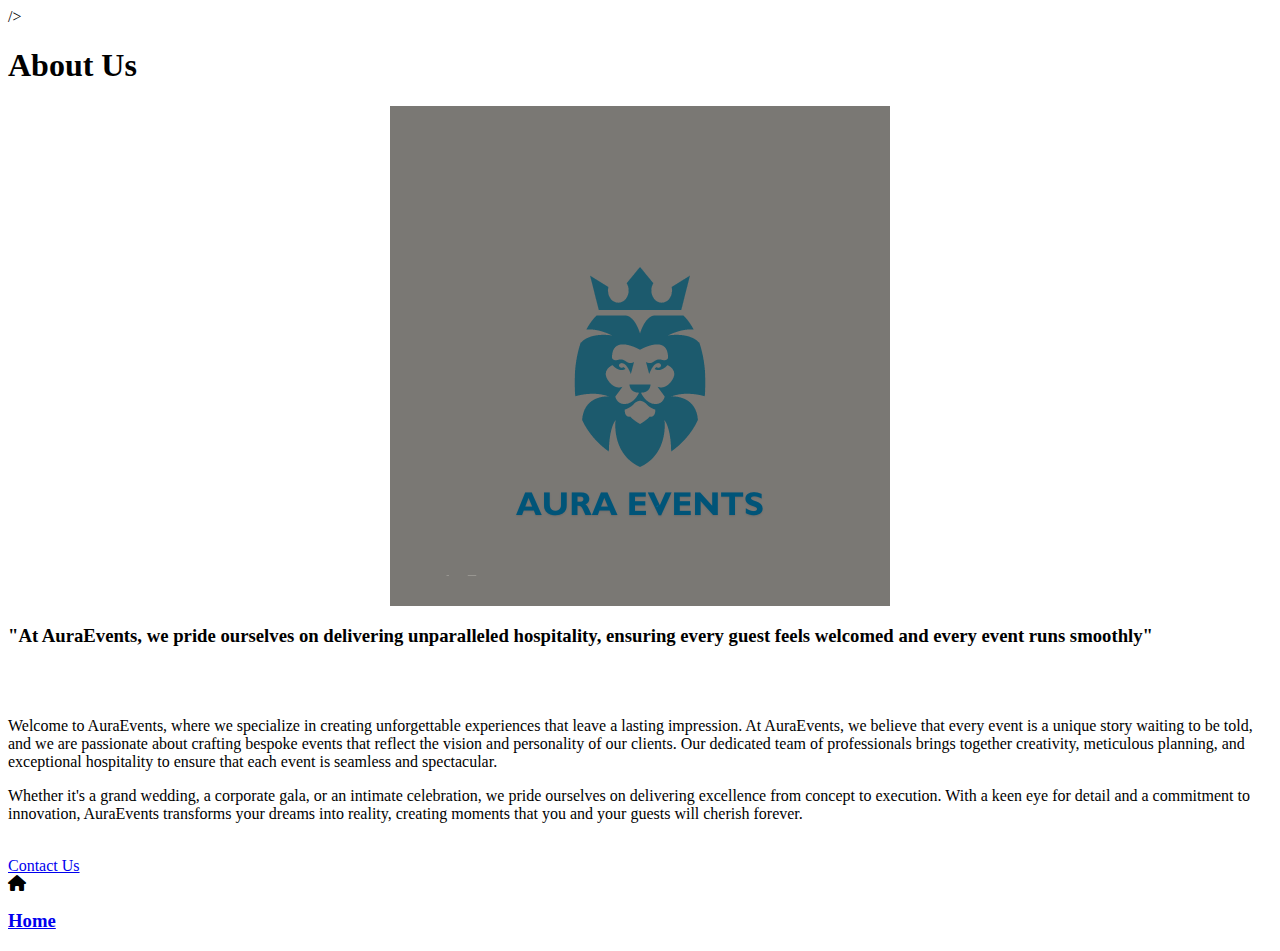
<file: about.html>
<html>
    <head><title>about.io</title>
        <meta charset="UTF-8">
        <meta name ="description" content ="Responsive Event Website">
        <meta name ="author" content="Swatantra aka MaVeRicK">
        <meta name  ="viewport" content ="width=device-width, initial-scale=1.0">
        <meta name =  "keywords" content = "HTML,CSS,AuraEventts, Event Management">
        <link rel="stylesheet" href="https://cdnjs.cloudflare.com/ajax/libs/font-awesome/6.6.0/css/all.min.css">
        <link rel="stylesheet" type="text/css" href="C:\Users\User\Desktop\Swatantra\TestCase1.css">
        
/>
    </head>

    <body>

        <section class="about" id="about">
            <h1 class="heading"><span>About</span> Us</h1>
            <div class="row">
                <div class="image">
                    <center><img src="logo1.png" alt="about-us"></center>
                </div>

            <div class="content">
                <h3>"At AuraEvents, we pride ourselves on delivering unparalleled hospitality, ensuring every guest feels welcomed and every event runs smoothly"</h3> <br> <br>
        
                <p>Welcome to AuraEvents, where we specialize in creating unforgettable experiences that leave a lasting impression. At AuraEvents, we believe that every event is a unique story waiting to be told, and we are passionate about crafting bespoke events that reflect the vision and personality of our clients. Our dedicated team of professionals brings together creativity, meticulous planning, and exceptional hospitality to ensure that each event is seamless and spectacular.</p>
                <p>Whether it's a grand wedding, a corporate gala, or an intimate celebration, we pride ourselves on delivering excellence from concept to execution. With a keen eye for detail and a commitment to innovation, AuraEvents transforms your dreams into reality, creating moments that you and your guests will cherish forever.</p> <br>
                <a href="#" class="btn">Contact Us</a>
            </div>
        </div>
        

        <section>
            <div class="wrapper">
                <div class="item item-1"></div>
                <div class="item item-2"></div>
                <div class="item item-3"></div>
                <div class="item item-4"></div>
                <div class="item item-5"></div>
                <div class="item item-6"></div>
                <div class="item item-7"></div>
                <div class="item item-8"></div>
            </div>
        </section>

        <section class="services" id="services">
            <div  class="box-container">
                <div  class="box">
                    <i class="fas fa-home"></i>
                    <h3><a href="C:\Users\User\Desktop\Swatantra\TestCase1.html">Home</a></h3>
        
                </div>

        </section>
















    </body>
</file>
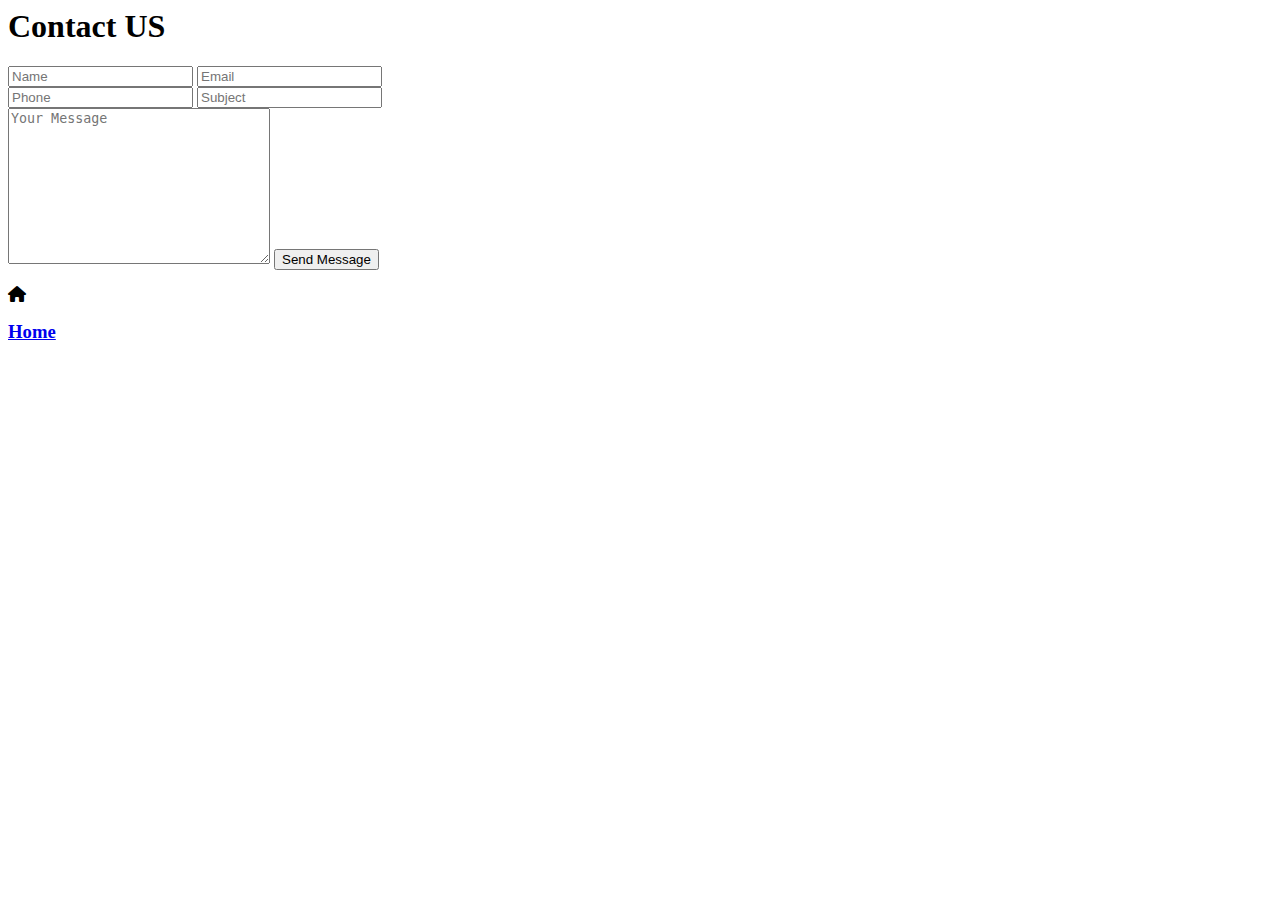
<file: contact.html>
<html>
    <head><title>contact.io</title>
        <meta charset="UTF-8">
        <meta name ="description" content ="Responsive Event Website">
        <meta name ="author" content="Swatantra aka MaVeRicK">
        <meta name  ="viewport" content ="width=device-width, initial-scale=1.0">
        <meta name =  "keywords" content = "HTML,CSS,AuraEventts, Event Management">
        <link rel="stylesheet" href="https://cdnjs.cloudflare.com/ajax/libs/font-awesome/6.6.0/css/all.min.css">
        <link rel="stylesheet" type="text/css" href="C:\Users\User\Desktop\Swatantra\TestCase1.css">
        </head>

        <body>
            <section class="Contact" id="contact">
                <h1 class="heading">Contact<span> US</span></h1>
                <form action="">
                    <div class="inputBox">
                        <input type="text" placeholder="Name">
                        <input type="email" placeholder="Email">
                    </div>
    
                    <div class="inputBox">
                        <input type="number" placeholder="Phone">
                        <input type="text" placeholder="Subject">
                    </div>
                    <textarea name="" id="" placeholder="Your Message" cols="30" rows="10"></textarea>
                    <input type="submit" value="Send Message" class="btn">
                </form>
            </section>

            <section>
                <div class="wrapper">
                    <div class="item item-1"></div>
                    <div class="item item-2"></div>
                    <div class="item item-3"></div>
                    <div class="item item-4"></div>
                    <div class="item item-5"></div>
                    <div class="item item-6"></div>
                    <div class="item item-7"></div>
                    <div class="item item-8"></div>
                </div>
            </section>

            <section class="services" id="services">
                <div  class="box-container">
                    <div  class="box">
                        <i class="fas fa-home"></i>
                        <h3><a href="C:\Users\User\Desktop\Swatantra\TestCase1.html">Home</a></h3>
            
                    </div>
    
            </section>
    
    
        </body>
</file>
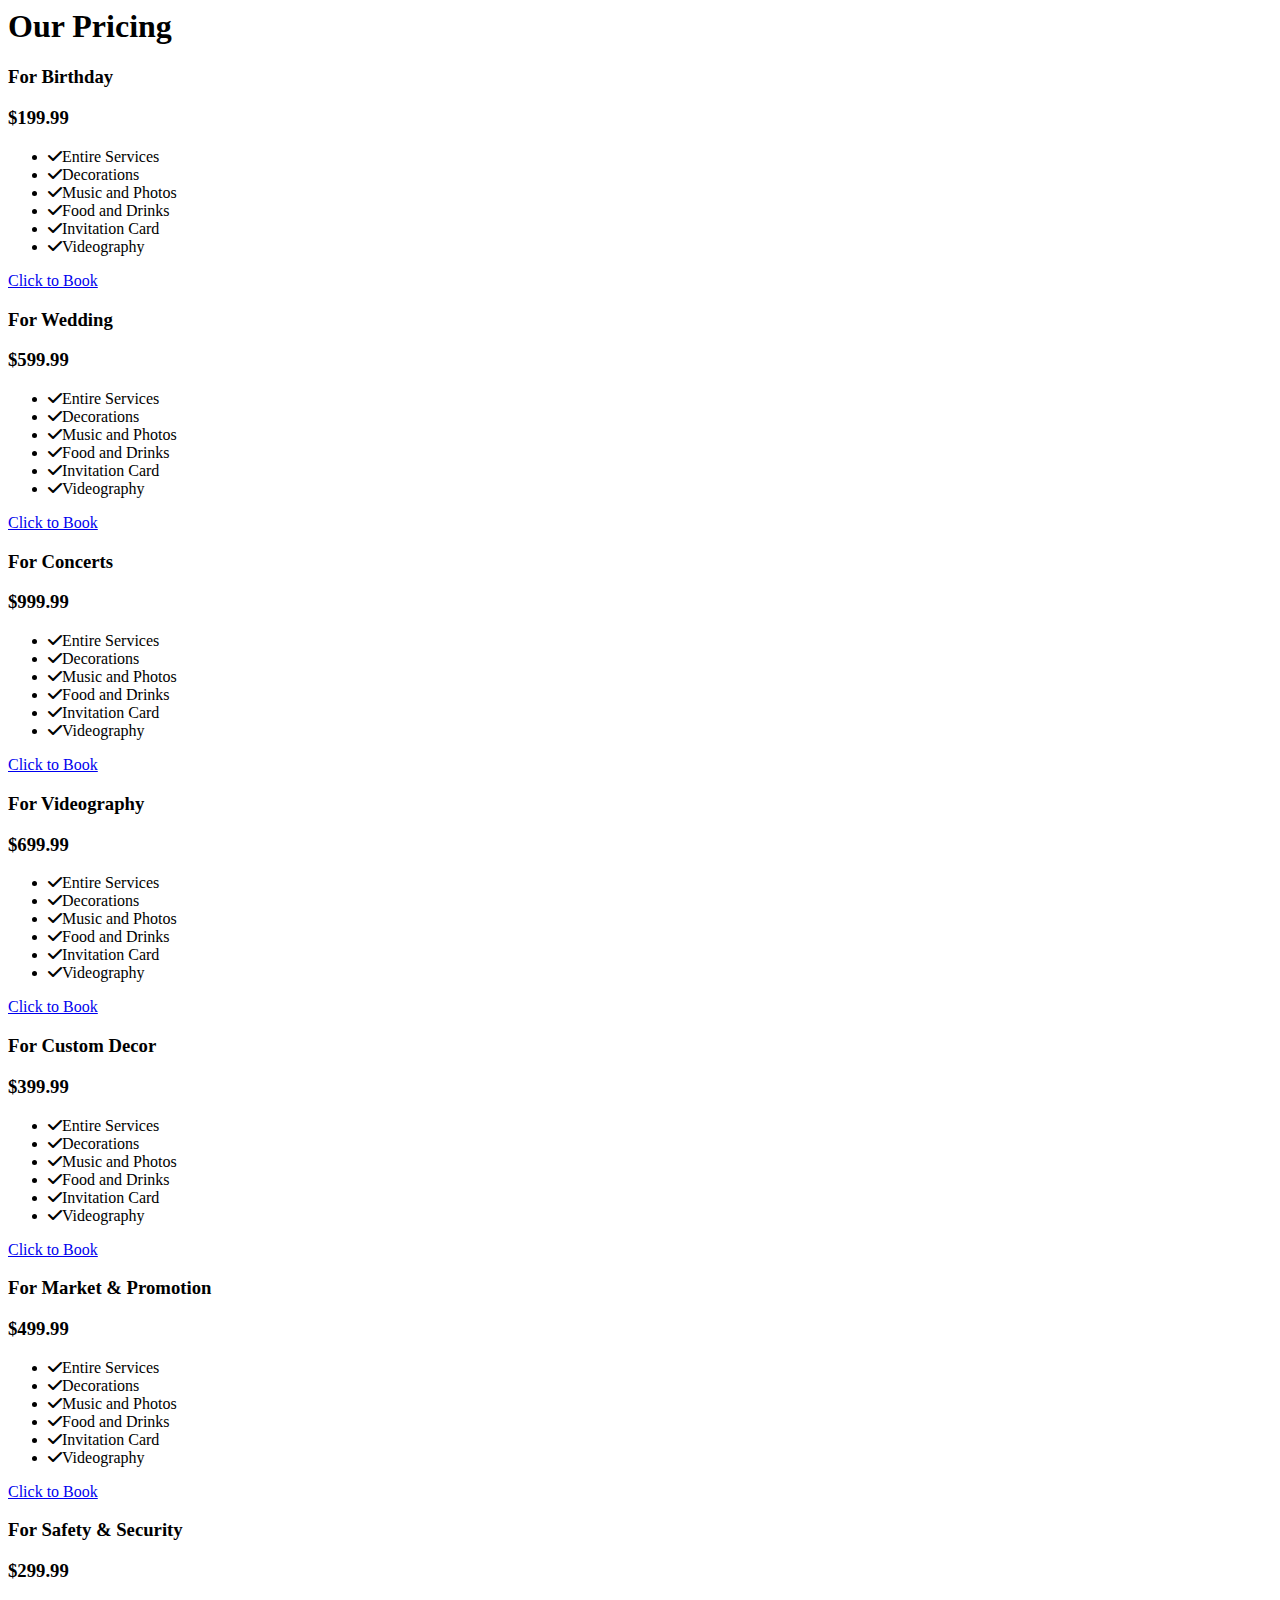
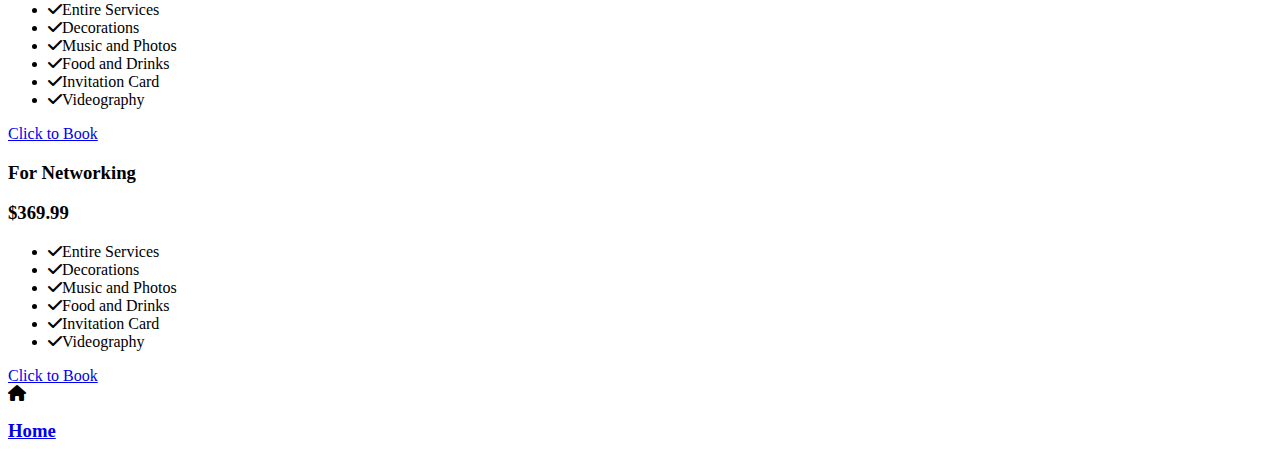
<file: pricing.html>
<html>
    <head><title>pricing.io</title>
        <meta charset="UTF-8">
        <meta name ="description" content ="Responsive Event Website">
        <meta name ="author" content="Swatantra aka MaVeRicK">
        <meta name  ="viewport" content ="width=device-width, initial-scale=1.0">
        <meta name =  "keywords" content = "HTML,CSS,AuraEventts, Event Management">
        <link rel="stylesheet" href="https://cdnjs.cloudflare.com/ajax/libs/font-awesome/6.6.0/css/all.min.css">
        <link rel="stylesheet" type="text/css" href="C:\Users\User\Desktop\Swatantra\TestCase1.css">
        
    </head>


<body>
    

<section class="price" id="price">
    <h1 class="heading">Our <span>Pricing</span></h1>
    <div class="box-container">
        <div class="box">
        <h3 class="title">For Birthday</h3>
        <h3 class="amt">$199.99</h3>
        <ul>
            <li><i class="fas fa-check"></i>Entire Services</li>
            <li><i class="fas fa-check"></i>Decorations</li>
            <li><i class="fas fa-check"></i>Music and Photos</li>
            <li><i class="fas fa-check"></i>Food and Drinks</li>
            <li><i class="fas fa-check"></i>Invitation Card</li>
            <li><i class="fas fa-check"></i>Videography</li>
        </ul>
        <a href="#" class="btn">Click to Book</a>
        </div>

        
            <div class="box">
            <h3 class="title">For Wedding</h3>
            <h3 class="amt">$599.99</h3>
            <ul>
                <li><i class="fas fa-check"></i>Entire Services</li>
                <li><i class="fas fa-check"></i>Decorations</li>
                <li><i class="fas fa-check"></i>Music and Photos</li>
                <li><i class="fas fa-check"></i>Food and Drinks</li>
                <li><i class="fas fa-check"></i>Invitation Card</li>
                <li><i class="fas fa-check"></i>Videography</li>
            </ul>
            <a href="#" class="btn">Click to Book</a>
            </div>

            
                <div class="box">
                <h3 class="title">For Concerts</h3>
                <h3 class="amt">$999.99</h3>
                <ul>
                    <li><i class="fas fa-check"></i>Entire Services</li>
                    <li><i class="fas fa-check"></i>Decorations</li>
                    <li><i class="fas fa-check"></i>Music and Photos</li>
                    <li><i class="fas fa-check"></i>Food and Drinks</li>
                    <li><i class="fas fa-check"></i>Invitation Card</li>
                    <li><i class="fas fa-check"></i>Videography</li>
                </ul>
                <a href="#" class="btn">Click to Book</a>
                </div>

                
                    <div class="box">
                    <h3 class="title">For Videography</h3>
                    <h3 class="amt">$699.99</h3>
                    <ul>
                        <li><i class="fas fa-check"></i>Entire Services</li>
                        <li><i class="fas fa-check"></i>Decorations</li>
                        <li><i class="fas fa-check"></i>Music and Photos</li>
                        <li><i class="fas fa-check"></i>Food and Drinks</li>
                        <li><i class="fas fa-check"></i>Invitation Card</li>
                        <li><i class="fas fa-check"></i>Videography</li>
                    </ul>
                    <a href="#" class="btn">Click to Book</a>
                    </div>

                    <div class="box">
                        <h3 class="title">For Custom Decor</h3>
                        <h3 class="amt">$399.99</h3>
                        <ul>
                            <li><i class="fas fa-check"></i>Entire Services</li>
                            <li><i class="fas fa-check"></i>Decorations</li>
                            <li><i class="fas fa-check"></i>Music and Photos</li>
                            <li><i class="fas fa-check"></i>Food and Drinks</li>
                            <li><i class="fas fa-check"></i>Invitation Card</li>
                            <li><i class="fas fa-check"></i>Videography</li>
                        </ul>
                        <a href="#" class="btn">Click to Book</a>
                        </div>

                        <div class="box">
                            <h3 class="title">For Market & Promotion</h3>
                            <h3 class="amt">$499.99</h3>
                            <ul>
                                <li><i class="fas fa-check"></i>Entire Services</li>
                                <li><i class="fas fa-check"></i>Decorations</li>
                                <li><i class="fas fa-check"></i>Music and Photos</li>
                                <li><i class="fas fa-check"></i>Food and Drinks</li>
                                <li><i class="fas fa-check"></i>Invitation Card</li>
                                <li><i class="fas fa-check"></i>Videography</li>
                            </ul>
                            <a href="#" class="btn">Click to Book</a>
                            </div>

                            <div class="box">
                                <h3 class="title">For Safety & Security</h3>
                                <h3 class="amt">$299.99</h3>
                                <ul>
                                    <li><i class="fas fa-check"></i>Entire Services</li>
                                    <li><i class="fas fa-check"></i>Decorations</li>
                                    <li><i class="fas fa-check"></i>Music and Photos</li>
                                    <li><i class="fas fa-check"></i>Food and Drinks</li>
                                    <li><i class="fas fa-check"></i>Invitation Card</li>
                                    <li><i class="fas fa-check"></i>Videography</li>
                                </ul>
                                <a href="#" class="btn">Click to Book</a>
                                </div>

                                <div class="box">
                                    <h3 class="title">For Networking</h3>
                                    <h3 class="amt">$369.99</h3>
                                    <ul>
                                        <li><i class="fas fa-check"></i>Entire Services</li>
                                        <li><i class="fas fa-check"></i>Decorations</li>
                                        <li><i class="fas fa-check"></i>Music and Photos</li>
                                        <li><i class="fas fa-check"></i>Food and Drinks</li>
                                        <li><i class="fas fa-check"></i>Invitation Card</li>
                                        <li><i class="fas fa-check"></i>Videography</li>
                                    </ul>
                                    <a href="#" class="btn">Click to Book</a>
                                    </div>

    </div>
</section>

<section>
    <div class="wrapper">
        <div class="item item-1"></div>
        <div class="item item-2"></div>
        <div class="item item-3"></div>
        <div class="item item-4"></div>
        <div class="item item-5"></div>
        <div class="item item-6"></div>
        <div class="item item-7"></div>
        <div class="item item-8"></div>
    </div>
</section>

<section class="services" id="services">
    <div  class="box-container">
        <div  class="box">
            <i class="fas fa-home"></i>
            <h3><a href="C:\Users\User\Desktop\Swatantra\TestCase1.html" target="_blank">Home</a></h3>

            
        </div>

</section>

</body>
</file>
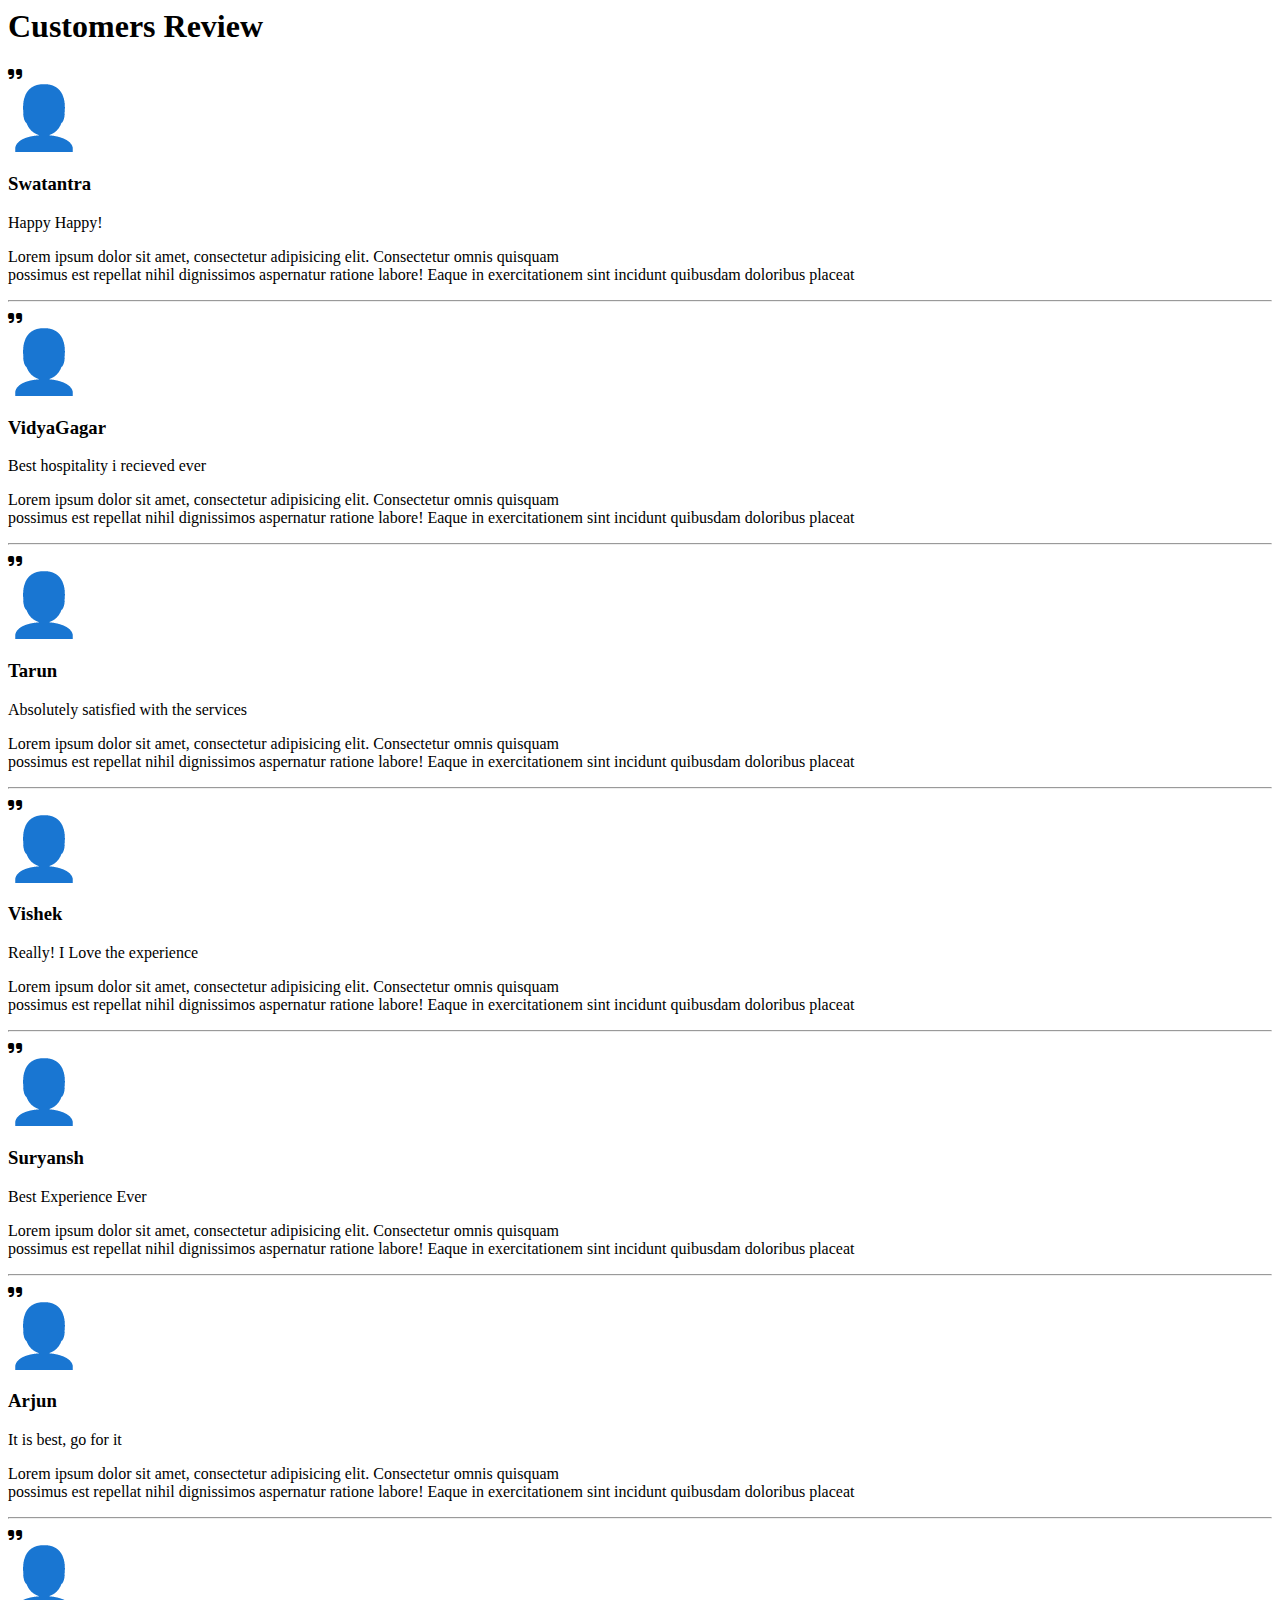
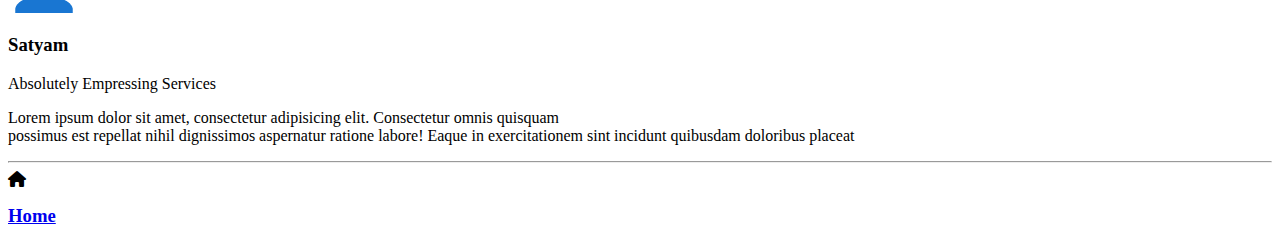
<file: review.html>
<html>
    <head><title>review.io</title>
        <meta charset="UTF-8">
        <meta name ="description" content ="Responsive Event Website">
        <meta name ="author" content="Swatantra aka MaVeRicK">
        <meta name  ="viewport" content ="width=device-width, initial-scale=1.0">
        <meta name =  "keywords" content = "HTML,CSS,AuraEventts, Event Management">
        <link rel="stylesheet" href="https://cdnjs.cloudflare.com/ajax/libs/font-awesome/6.6.0/css/all.min.css">
        <link rel="stylesheet" type="text/css" href="C:\Users\User\Desktop\Swatantra\TestCase1.css">
        </head>

        <body>
            <section class="review" id="review">
                <h1 class="heading">Customers<span> Review</span></h1>
                <div class="review slider swiper-container">
                    <div class="swiper-wrapper">
                        <div class="swiper-slide box">
                            <i class="fas fa-quote-right"></i>
                            <div class="user">
                                <img src="72 (11).png" alt="error">
                                <div class="user-info">
                                    <h3>Swatantra</h3>
                                    <span>Happy Happy!</span>
                                </div>
                            </div>
                            <p>Lorem ipsum dolor sit amet, consectetur adipisicing elit. Consectetur omnis quisquam <br> possimus est repellat nihil dignissimos aspernatur ratione labore! Eaque in exercitationem sint incidunt quibusdam doloribus placeat </p>
                            <hr>
                        
    
                        
                            <i class="fas fa-quote-right"></i>
                            <div class="user">
                                <img src="72 (11).png" alt="error">
                                <div class="user-info">
                                    <h3>VidyaGagar</h3>
                                    <span>Best hospitality i recieved ever</span>
                                </div>
                            </div>
                            <p>Lorem ipsum dolor sit amet, consectetur adipisicing elit. Consectetur omnis quisquam <br> possimus est repellat nihil dignissimos aspernatur ratione labore! Eaque in exercitationem sint incidunt quibusdam doloribus placeat </p>
                            <hr>
                        
                    
                            <i class="fas fa-quote-right"></i>
                            <div class="user">
                                <img src="72 (11).png" alt="error">
                                <div class="user-info">
                                    <h3>Tarun</h3>
                                    <span>Absolutely satisfied with the services</span>
                                </div>
                            </div>
                            <p>Lorem ipsum dolor sit amet, consectetur adipisicing elit. Consectetur omnis quisquam <br> possimus est repellat nihil dignissimos aspernatur ratione labore! Eaque in exercitationem sint incidunt quibusdam doloribus placeat </p>
                            <hr>
                        
                        
    
                        
                            <i class="fas fa-quote-right"></i>
                            <div class="user">
                                <img src="72 (11).png" alt="error">
                                <div class="user-info">
                                    <h3>Vishek</h3>
                                    <span>Really! I Love the experience</span>
                                </div>
                            </div>
                            <p>Lorem ipsum dolor sit amet, consectetur adipisicing elit. Consectetur omnis quisquam <br> possimus est repellat nihil dignissimos aspernatur ratione labore! Eaque in exercitationem sint incidunt quibusdam doloribus placeat </p>
                            <hr>

                            <i class="fas fa-quote-right"></i>
                            <div class="user">
                                <img src="72 (11).png" alt="error">
                                <div class="user-info">
                                    <h3>Suryansh</h3>
                                    <span>Best Experience Ever</span>
                                </div>
                            </div>
                            <p>Lorem ipsum dolor sit amet, consectetur adipisicing elit. Consectetur omnis quisquam <br> possimus est repellat nihil dignissimos aspernatur ratione labore! Eaque in exercitationem sint incidunt quibusdam doloribus placeat </p>
                            <hr>

                            <i class="fas fa-quote-right"></i>
                            <div class="user">
                                <img src="72 (11).png" alt="error">
                                <div class="user-info">
                                    <h3>Arjun</h3>
                                    <span>It is best, go for it</span>
                                </div>
                            </div>
                            <p>Lorem ipsum dolor sit amet, consectetur adipisicing elit. Consectetur omnis quisquam <br> possimus est repellat nihil dignissimos aspernatur ratione labore! Eaque in exercitationem sint incidunt quibusdam doloribus placeat </p>
                            <hr>

                            <i class="fas fa-quote-right"></i>
                            <div class="user">
                                <img src="72 (11).png" alt="error">
                                <div class="user-info">
                                    <h3>Satyam</h3>
                                    <span>Absolutely Empressing Services</span>
                                </div>
                            </div>
                            <p>Lorem ipsum dolor sit amet, consectetur adipisicing elit. Consectetur omnis quisquam <br> possimus est repellat nihil dignissimos aspernatur ratione labore! Eaque in exercitationem sint incidunt quibusdam doloribus placeat </p>
                            <hr>
                        
                        
    
                    </div>
                </div>
            </section>
    
            <section>
                <div class="wrapper">
                    <div class="item item-1"></div>
                    <div class="item item-2"></div>
                    <div class="item item-3"></div>
                    <div class="item item-4"></div>
                    <div class="item item-5"></div>
                    <div class="item item-6"></div>
                    <div class="item item-7"></div>
                    <div class="item item-8"></div>
                </div>
            </section>

            <section class="services" id="services">
                <div  class="box-container">
                    <div  class="box">
                        <i class="fas fa-home"></i>
                        <h3><a href="C:\Users\User\Desktop\Swatantra\TestCase1.html">Home</a></h3>
            
                    </div>
    
            </section>
    
        </body>
</file>
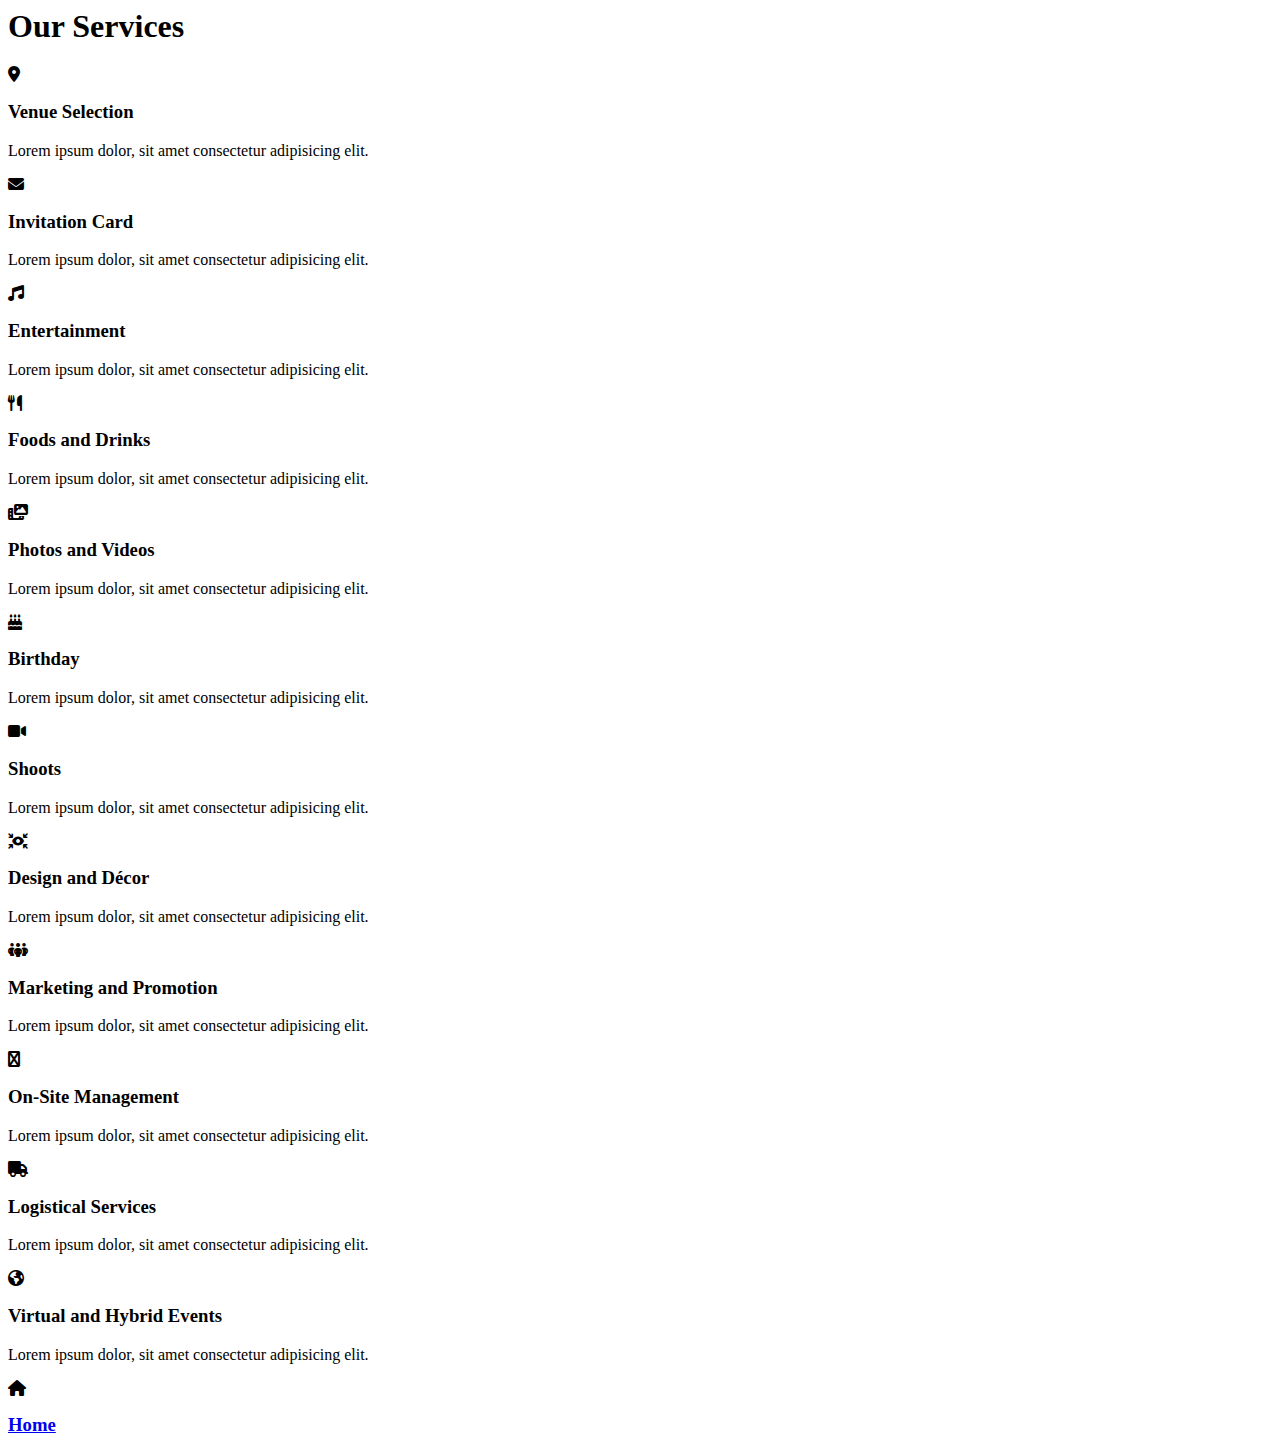
<file: services.html>
<html>
    <head><title>services.io</title>
        <meta charset="UTF-8">
        <meta name ="description" content ="Responsive Event Website">
        <meta name ="author" content="Swatantra aka MaVeRicK">
        <meta name  ="viewport" content ="width=device-width, initial-scale=1.0">
        <meta name =  "keywords" content = "HTML,CSS,AuraEventts, Event Management">
        <link rel="stylesheet" href="https://cdnjs.cloudflare.com/ajax/libs/font-awesome/6.6.0/css/all.min.css">
        <link rel="stylesheet" type="text/css" href="C:\Users\User\Desktop\Swatantra\TestCase1.css">

        </head>

        <body>
            <!--Service section-->
        <section class="services" id="services">
            <h1 class="heading">Our <span>Services</span></h1>

            <div  class="box-container">
                <div  class="box">
                    <i class="fas fa-map-marker-alt"></i>
                    <h3>Venue Selection</h3>
                    <p>Lorem ipsum dolor, sit amet consectetur adipisicing elit. </p>
                </div>

                <div  class="box">
                    <i class="fas fa-envelope"></i>
                    <h3>Invitation Card</h3>
                    <p>Lorem ipsum dolor, sit amet consectetur adipisicing elit. </p>
                </div>

                <div  class="box">
                    <i class="fas fa-music"></i>
                    <h3>Entertainment</h3>
                    <p>Lorem ipsum dolor, sit amet consectetur adipisicing elit. </p>
                </div>

                <div  class="box">
                    <i class="fas fa-utensils"></i>
                    <h3>Foods and Drinks</h3>
                    <p>Lorem ipsum dolor, sit amet consectetur adipisicing elit. </p>
                </div>

                <div  class="box">
                    <i class="fas fa-photo-video"></i>
                    <h3>Photos and Videos</h3>
                    <p>Lorem ipsum dolor, sit amet consectetur adipisicing elit. </p>
                </div>

                <div  class="box">
                    <i class="fas fa-birthday-cake"></i>
                    <h3>Birthday</h3>
                    <p>Lorem ipsum dolor, sit amet consectetur adipisicing elit. </p>
                </div>

                <div  class="box">
                    <i class="fas fa-video"></i>
                    <h3>Shoots</h3>
                    <p>Lorem ipsum dolor, sit amet consectetur adipisicing elit. </p>
                </div>

                <div  class="box">
                    <i class="fas fa-arrows-to-eye"></i>
                    <h3>Design and Décor</h3>
                    <p>Lorem ipsum dolor, sit amet consectetur adipisicing elit. </p>
                </div>

                <div  class="box">
                    <i class="fas fa-people-group"></i>
                    <h3>Marketing and Promotion</h3>
                    <p>Lorem ipsum dolor, sit amet consectetur adipisicing elit. </p>
                </div>

                <div  class="box">
                    <i class="fas fa-dropbox"></i>
                    <h3>On-Site Management</h3>
                    <p>Lorem ipsum dolor, sit amet consectetur adipisicing elit. </p>
                </div>

                <div  class="box">
                    <i class="fas fa-truck"></i>
                    <h3>Logistical Services</h3>
                    <p>Lorem ipsum dolor, sit amet consectetur adipisicing elit. </p>
                </div>

                <div  class="box">
                    <i class="fas fa-earth-americas"></i>
                    <h3>Virtual and Hybrid Events</h3>
                    <p>Lorem ipsum dolor, sit amet consectetur adipisicing elit. </p>
                </div>


            </div>
        </section>

        <section>
            <div class="wrapper">
                <div class="item item-1"></div>
                <div class="item item-2"></div>
                <div class="item item-3"></div>
                <div class="item item-4"></div>
                <div class="item item-5"></div>
                <div class="item item-6"></div>
                <div class="item item-7"></div>
                <div class="item item-8"></div>
            </div>
        </section>

        <!-- <section>
            <div>
                <h3 class="heading"><a href="C:\Users\User\Desktop\Swatantra\TestCase1.html" target="_blank"><span>Go To Home</span></a></h3>
            </div>
        </section> -->

        <section class="services" id="services">
            <div  class="box-container">
                <div  class="box">
                    <i class="fas fa-home"></i>
                    <h3><a href="C:\Users\User\Desktop\Swatantra\TestCase1.html">Home</a></h3>
        
                </div>

        </section>

        </body>
</file>
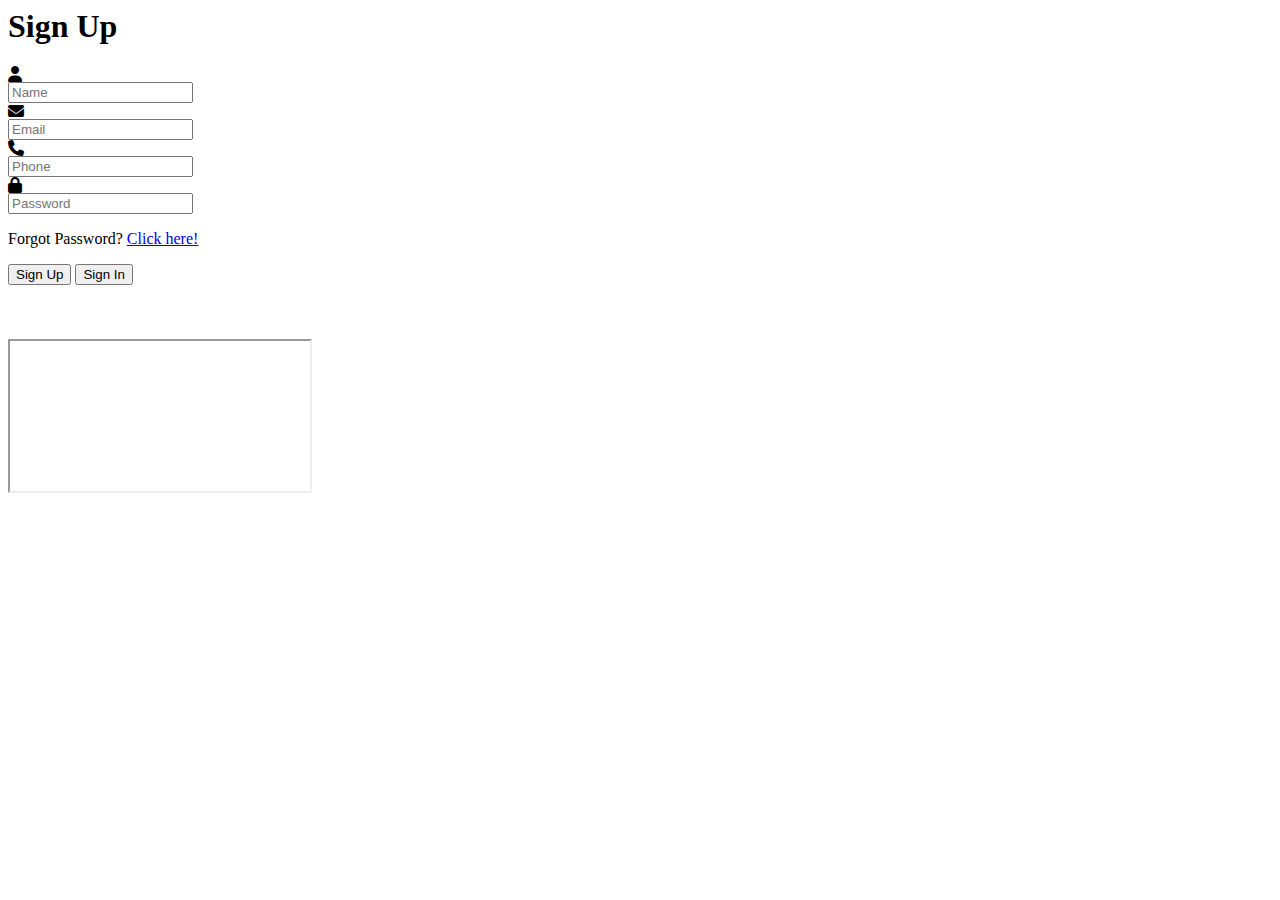
<file: signIn.html>
<html>
    <head><title>signIn.io</title>
        <meta charset="UTF-8">
        <meta name ="description" content ="Responsive Event Website">
        <meta name ="author" content="Swatantra aka MaVeRicK">
        <meta name  ="viewport" content ="width=device-width, initial-scale=1.0">
        <meta name =  "keywords" content = "HTML,CSS,AuraEventts, Event Management">
        <meta name="google-signin-client_id" content="YOUR_CLIENT_ID.apps.googleusercontent.com">
        <link rel="stylesheet" href="https://cdnjs.cloudflare.com/ajax/libs/font-awesome/6.6.0/css/all.min.css">
        <link rel="stylesheet" href="C:\Users\User\Desktop\Swatantra\signIn.css">
        <link href="https://fonts.googleapis.com/css?family=Roboto" rel="stylesheet" type="text/css">
        <script src="https://apis.google.com/js/api:client.js"></script>

        </head>

    <body>
        <!--Google login-->
        

        <!-- <div id="my-signin2"></div>
  <script>
    function onSuccess(googleUser) {
      console.log('Logged in as: ' + googleUser.getBasicProfile().getName());
    }
    function onFailure(error) {
      console.log(error);
    }
    function renderButton() {
      gapi.signin2.render('my-signin2', {
        'scope': 'profile email',
        'width': 240,
        'height': 50,
        'longtitle': true,
        'theme': 'dark',
        'onsuccess': onSuccess,
        'onfailure': onFailure
      });
    }


    var googleUser = {};
  var startApp = function() {
    gapi.load('auth2', function(){
      // Retrieve the singleton for the GoogleAuth library and set up the client.
      auth2 = gapi.auth2.init({
        client_id: 'YOUR_CLIENT_ID.apps.googleusercontent.com',
        cookiepolicy: 'single_host_origin',
        // Request scopes in addition to 'profile' and 'email'
        //scope: 'additional_scope'
      });
      attachSignin(document.getElementById('customBtn'));
    });
  };

  function attachSignin(element) {
    console.log(element.id);
    auth2.attachClickHandler(element, {},
        function(googleUser) {
          document.getElementById('name').innerText = "Signed in: " +
              googleUser.getBasicProfile().getName();
        }, function(error) {
          alert(JSON.stringify(error, undefined, 2));
        });
  } -->
  </script>
  <!--sign in section-->
        <section class="Contact" id="contact">
            <h1 class="heading">Sign<span> Up</span></h1>
           
            <form action="">
                <div class="inputBox" id="nameId">
                    <div class="icon1">
                    <i class="fa-solid fa-user"></i>
                </div>
                    <input type="text" placeholder="Name">
                </div>

                <div class="inputBox">
                    <div class="icon2">
                    <i class="fa-solid fa-envelope"></i>
                    </div>
                    <input type="email" placeholder="Email">
                </div>

                <div class="inputBox">
                    <div class="icon3">
                    <i class="fa-solid fa-phone"></i>
                </div>
                    <input type="number" placeholder="Phone">
                </div>

                <div class="inputBox">
                    <div class="icon4">
                    <i class="fa-solid fa-lock"></i>
                </div>
                    <input type="password" placeholder="Password">
                </div>
                <p>Forgot Password? <a href="#">Click here!</a></p>
                <input type="submit" value="Sign Up" class="btn" id="signupBtn">
                <input type="submit" value="Sign In" class="btn" id="signinBtn">
                <br><br><br><br>
                <iframe src="https://developers.google.com/frame/identity/sign-in/web/demos/signin_contextual_custom.jshtml"  class="google"></iframe>
            </form>
        </section>

        <section>
            <div class="wrapper">
                <div class="item item-1"></div>
                <div class="item item-2"></div>
                <div class="item item-3"></div>
                <div class="item item-4"></div>
                <div class="item item-5"></div>
                <div class="item item-6"></div>
                <div class="item item-7"></div>
                <div class="item item-8"></div>
            </div>
        </section>

        <footer class="wrapp">
            <section>
                <div>
                    <div class="item item-1"></div>
                    <div class="item item-2"></div>
                    <div class="item item-3"></div>
                    <div class="item item-4"></div>
                    <div class="item item-5"></div>
                    <div class="item item-6"></div>
                    <div class="item item-7"></div>
                    <div class="item item-8"></div>
                </div>
            </section>

        </footer>

        <!-- <div class="container">
            <div class="form-box">
                <h1>Sign Up</h1>
                <form>
                    <div class="input-grp">
                        <div class="input-field">
                            <i class="fa-solid fa-user"></i>
                            <input type="text" placeholder="Name">
                        </div>

                        <div class="input-field">
                            <i class="fa-solid fa-envelope"></i>
                            <input type="email" placeholder="Email">
                        </div>

                        <div class="input-field">
                            <i class="fa-solid fa-lock"></i>
                            <input type="password" placeholder="Password">
                        </div>

                    </div>
                </form>
            </div>
        </div> -->

        <!-- <div class="g-signin2" data-width="300" data-height="200" data-longtitle="true"></div>


        <div id="gSignInWrapper">
            <span class="label">Sign in with:</span>
            <div id="customBtn" class="customGPlusSignIn">
              <span class="icon"></span>
              <span class="buttonText">Google</span>
            </div>
          </div>
          <div id="name"></div>
          <script>startApp();</script>

        <script src="https://apis.google.com/js/platform.js?onload=renderButton" async defer></script>   -->
        <script src="C:\Users\User\Desktop\Swatantra\signIn.js"></script>
    </body>
</file>
